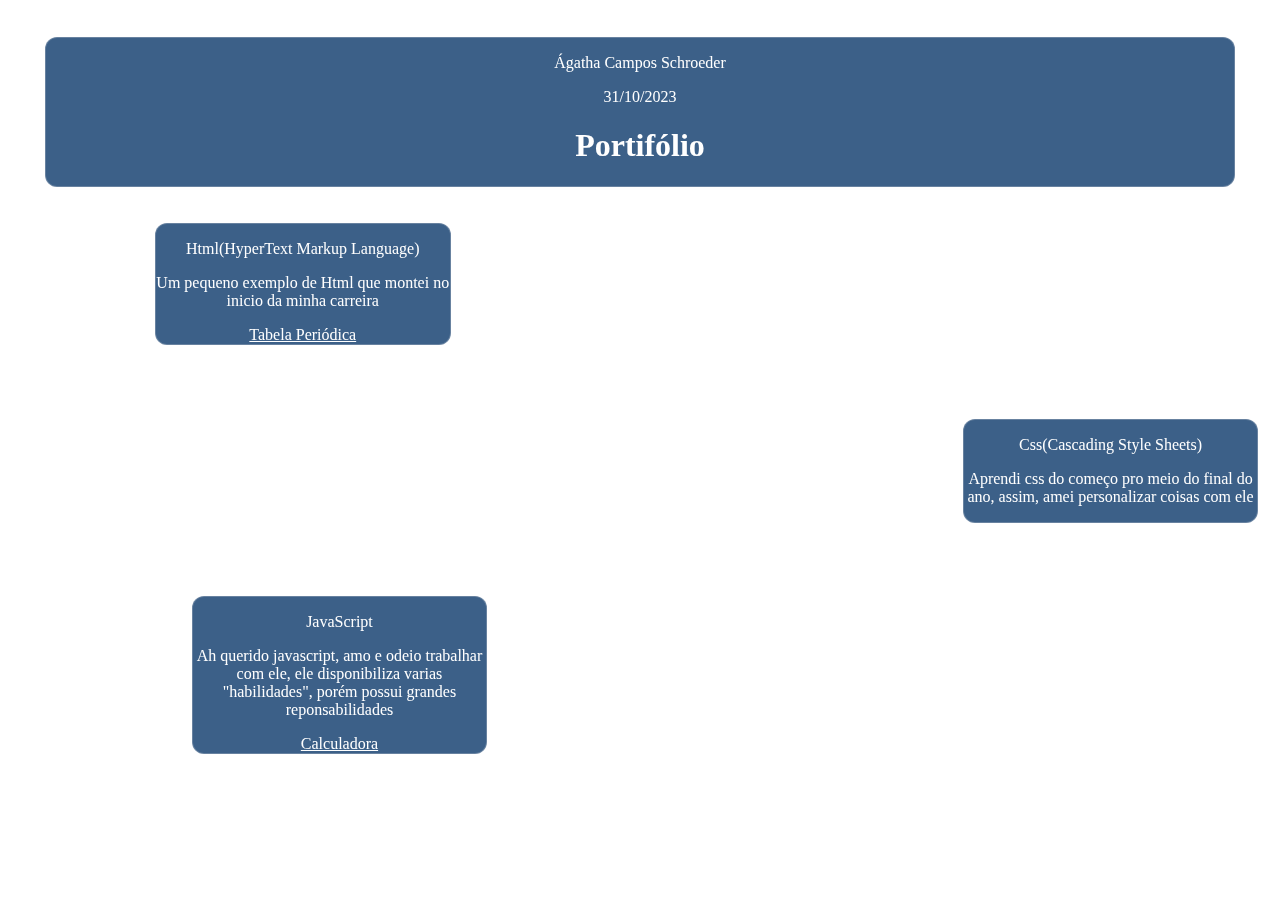
<file: index.html>
<!DOCTYPE html>
<html lang="en">
<head>
    <link href="https://fonts.cdnfonts.com/css/asteru " rel = "folha de estilo" >          
    <link href = " https://fonts.cdnfonts.com/css/spicy-kebab " rel = "folha de estilo" >
    <link rel="stylesheet" href="style.css">
    <title>Portifólio</title>
</head>
<body>
    <div>
        <form id="form1">
            <p>Ágatha Campos Schroeder</p>
            <p>31/10/2023</p>
            <h1>Portifólio</h1>

        </form>
    </div>

    <div>
        <form id="form2">
            <p>Html(HyperText Markup Language)</p>
            <p>Um pequeno exemplo de Html que montei no inicio da minha carreira</p>
            <a style="color: rgb(255, 255, 255);" href="tabela.html" >Tabela Periódica</a>
        </form>
    </div>
   
    <div>
        <form id="form3">
            <p>Css(Cascading Style Sheets)</p>
            <p>Aprendi css do começo pro meio do final do ano, assim, amei personalizar coisas com ele</p>
        </form>
    </div>
  
    <div>
        <form id="form4">
            <p>JavaScript</p>
            <p>Ah querido javascript, amo e odeio trabalhar com ele, ele disponibiliza varias "habilidades", porém possui grandes reponsabilidades</p>
            <a style="color: rgb(255, 255, 255);" href="cal.html">Calculadora</a>
        </form>
    </div>
</body>
</html>
</file>
<file: style.css>
@import url(" https://fonts.cdnfonts.com/css/asteru");
@import url("https://fonts.cdnfonts.com/css/spicy-kebab");                  

body{
    background-image: url(https://ebm.com.br/wp-content/uploads/2021/05/WhatsApp-Image-2021-06-23-at-14.39.22-6-1-960x730.jpeg) ;
    background-size: 195ex;
}
h1{
    text-align: center;
    font-family: 'ASTERU' , sem serifa ;
}    
#form1{
    margin-left: 85ex;
    border-color: blue;
    font-family: 'Spicy Kebab' , sem serifa ;
    backdrop-filter: blur(1px) saturate(65%);
    -webkit-backdrop-filter: blur(1px) saturate(65%);
    background-color: rgba(28, 70, 117, 0.86);
    border-radius: 12px;
    border: 1px solid rgba(209, 213, 219, 0.3);
    color: white;
    text-align: center;
    margin: 5ex;
}
#form2{
    margin-left: 20ex;
    font-family: 'Spicy Kebab' , sem serifa ;
    color: white;
    backdrop-filter: blur(1px) saturate(65%);
    -webkit-backdrop-filter: blur(1px) saturate(65%);
    background-color: rgba(28, 70, 117, 0.86);
    border-radius: 12px;
    border: 1px solid rgba(209, 213, 219, 0.3);
    width: 40ex;
    text-align: center;
}
#form3{
    margin-left: 130ex;
    font-family: 'Spicy Kebab' , sem serifa ;
    color: white;
    backdrop-filter: blur(1px) saturate(65%);
    -webkit-backdrop-filter: blur(1px) saturate(65%);
    background-color: rgba(28, 70, 117, 0.86);
    border-radius: 12px;
    border: 1px solid rgba(209, 213, 219, 0.3);
    width: 40ex;
    text-align: center;
    margin-top: 10ex;
}
#form4{
    margin-top: 10ex;
    margin-left: 25ex;
    font-family: 'Spicy Kebab' , sem serifa ;
    color: white;
    backdrop-filter: blur(1px) saturate(65%);
    -webkit-backdrop-filter: blur(1px) saturate(65%);
    background-color: rgba(28, 70, 117, 0.86);
    border-radius: 12px;
    border: 1px solid rgba(209, 213, 219, 0.3);
    width: 40ex;
    text-align: center;
    margin-top: 10ex;
}
</file>
